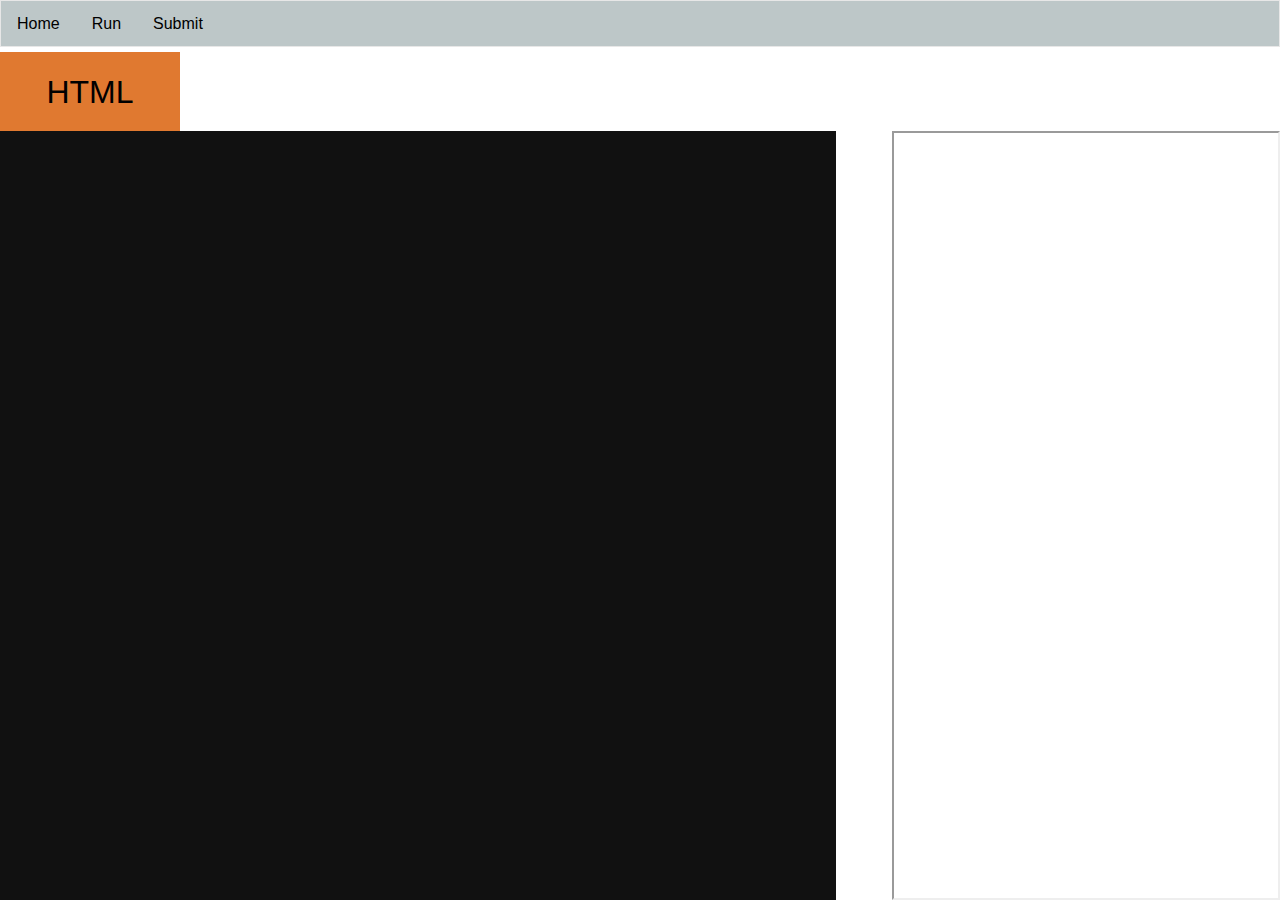
<file: editor.html>
<!DOCTYPE html>
<html>
<head>
    <title>Piracy Detector</title>
<script type="text/javascript">
    function run() {
        let htmlCode = document.querySelector(".editor #html-code").value;
        let output = document.getElementById("output");
        //console.log(htmlCode, cssCode, jsCode, output);
        output.contentDocument.body.innerHTML = htmlCode;
        jsCode = document.getElementById("html-code").value;
        jsCode = jsCode.replace(/script/g, "aeciu89rhc09ehbcxu9we") //aeciu89rhc09ehbcxu9we is a random string of characters
        jsCode = jsCode.replace(/\n/g, " ")
        jsCode = jsCode.split(" ")
        console.log(jsCode)
        if ((jsCode.includes("<aeciu89rhc09ehbcxu9we>") == true) || (jsCode.includes("<aeciu89rhc09ehbcxu9we") == true)) {
            firstIndex = jsCode.indexOf("<aeciu89rhc09ehbcxu9we>")
                if (firstIndex == undefined) {firstIndex = jsCode.indexOf("<aeciu89rhc09ehbcxu9we")}
            secondIndex = jsCode.indexOf("</aeciu89rhc09ehbcxu9we>")
            console.log(firstIndex, secondIndex)
            splicedJavascript = jsCode.slice(firstIndex + 1, secondIndex)
            splicedJavascript = splicedJavascript.join(" ")
        }
        output.contentWindow.eval(splicedJavascript);
    }
</script>
</head>
<body>
    
    <ul>
        <li><a href="#home">Home</a></li>
        <li><a href="#run" onclick="run()">Run</a></li>
        <li><a href="NOICE.html" onclick="run()">Submit</a></li>
    </ul>

    <div class="editor">
        <label id="html-label">HTML</label>
        <div class="line-numbers">
            <span></span>
        </div>
        <textarea id="html-code"></textarea>
        <iframe id="output"></iframe>
    </div>
    
    <style>
        body {
            margin: 0;
        }
        label {font-family: 'Lucida Sans', 'Lucida Sans Regular', 'Lucida Grande', 'Lucida Sans Unicode', Geneva, Verdana, sans-serif; height: 7vh; padding-top: 2.5vh; z-index: 1;}
        #html-label {margin: 0.5vmin 0 0 0; width: 20vmin; height: 10vmin; position: absolute; text-align: center; background-color: rgb(224, 121, 48); font-size: xx-large; font-family: 'Franklin Gothic Medium', 'Arial Narrow', Arial, sans-serif;}
        
        #html-code {
            color: white;
            background-color: #111;
            font-family:'Courier New', Courier, monospace;
            font-weight: bold;
            resize: none;
            width: 65vw;
            height: 85vh;
            outline: none;
            border: none;
            position: absolute;
            left: 0;
            bottom: 0;
            z-index: 2;
            font-size: 20px;
        }
        iframe {
            width: 30vw;
            height: 85vh;
            padding: 0;
            bottom: 0;
            right: 0;
            position: absolute;
        }
        textarea:focus-visible {border: none;}
        ul {
        list-style-type: none;
        margin: 0;
        padding: 0;
        overflow: hidden;
        border: 1px solid #e7e7e7;
        background-color: #bdc7c8;
        height: 5vh;
        font-family:'Trebuchet MS', 'Lucida Sans Unicode', 'Lucida Grande', 'Lucida Sans', Arial, sans-serif;
        }
        li {
        float: left;
        }

        li a {
        display: block;
        color: #000000;
        text-align: center;
        padding: 14px 16px;
        text-decoration: none;
        }

    
    </style>
    
</body>
</html>
</file>
